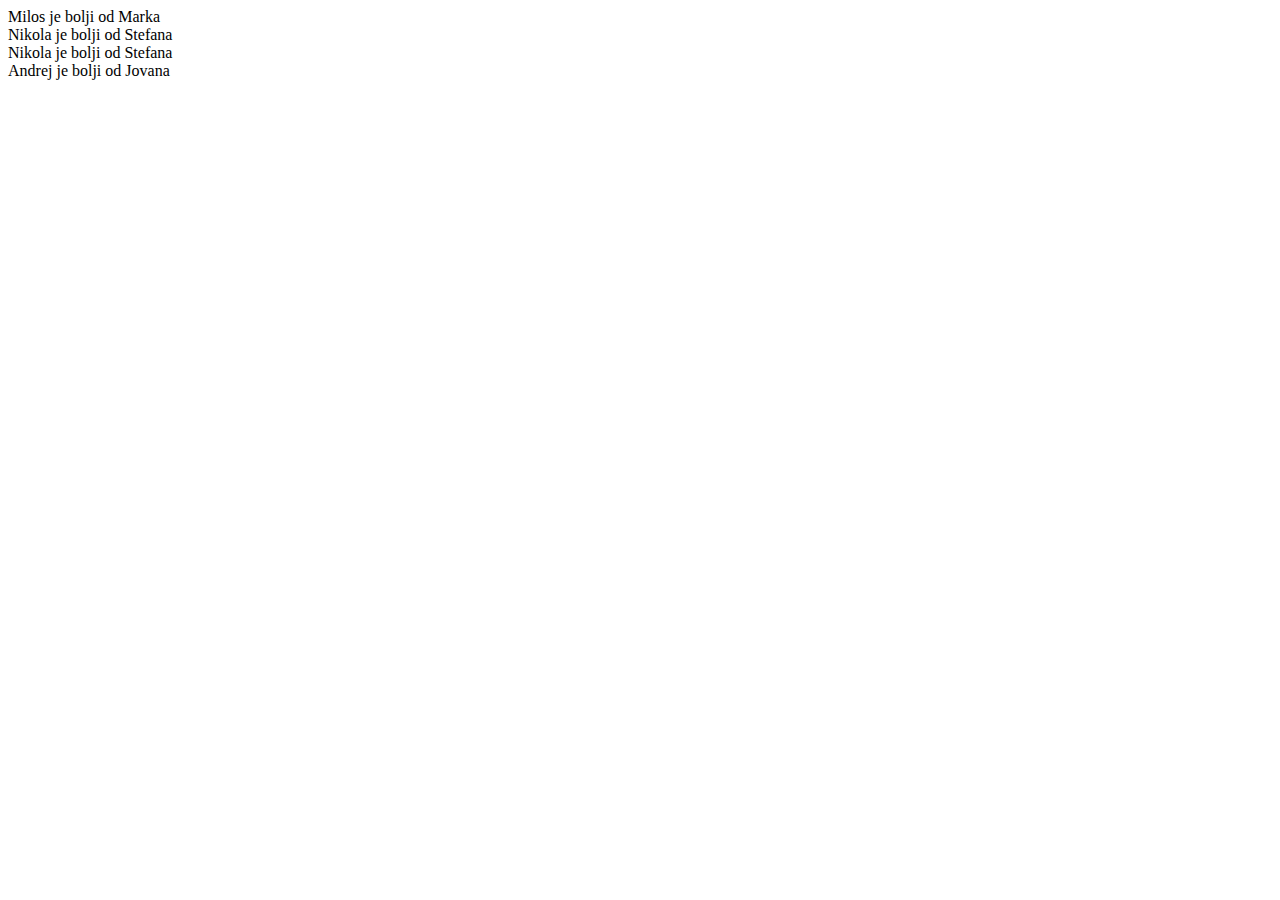
<file: funkcije.html>
<!DOCTYPE html>
<html>
<head>
	<title>JavaScript</title>
</head>
<body>
<script type="text/javascript">
function fun (jedan, dva){
	document.write (jedan + "  je bolji od " + dva + "<br/>");
}
fun ("Milos", "Marka");	fun ("Nikola", "Stefana");
fun ("Nikola", "Stefana");
fun ("Andrej", "Jovana");	
</script>
<form>
	
</form>

</body>
</html>
</file>
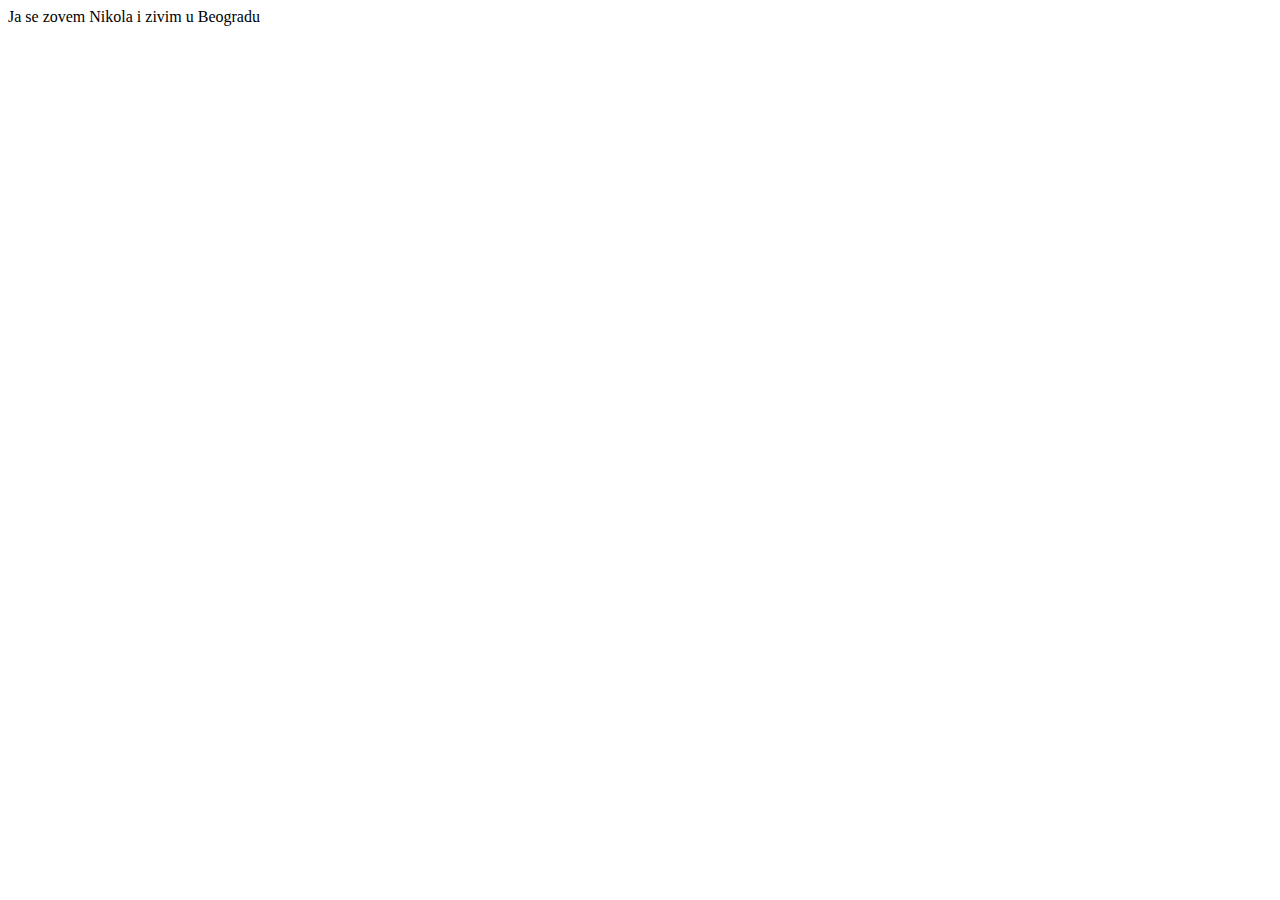
<file: funkcije3.html>
<!DOCTYPE html>
<html>
	<head>
		<title>JavaScript</title>
	</head>
	<body>
		<script type="text/javascript">
		function jedan (){
			document.write ("Ja se zovem Nikola");
		}	
		function dva (){
			document.write (" i zivim u Beogradu")
		}
		function start (){
			jedan ();
			dva ();
		}
		start();
		</script>

	</body>
</html>
</file>
